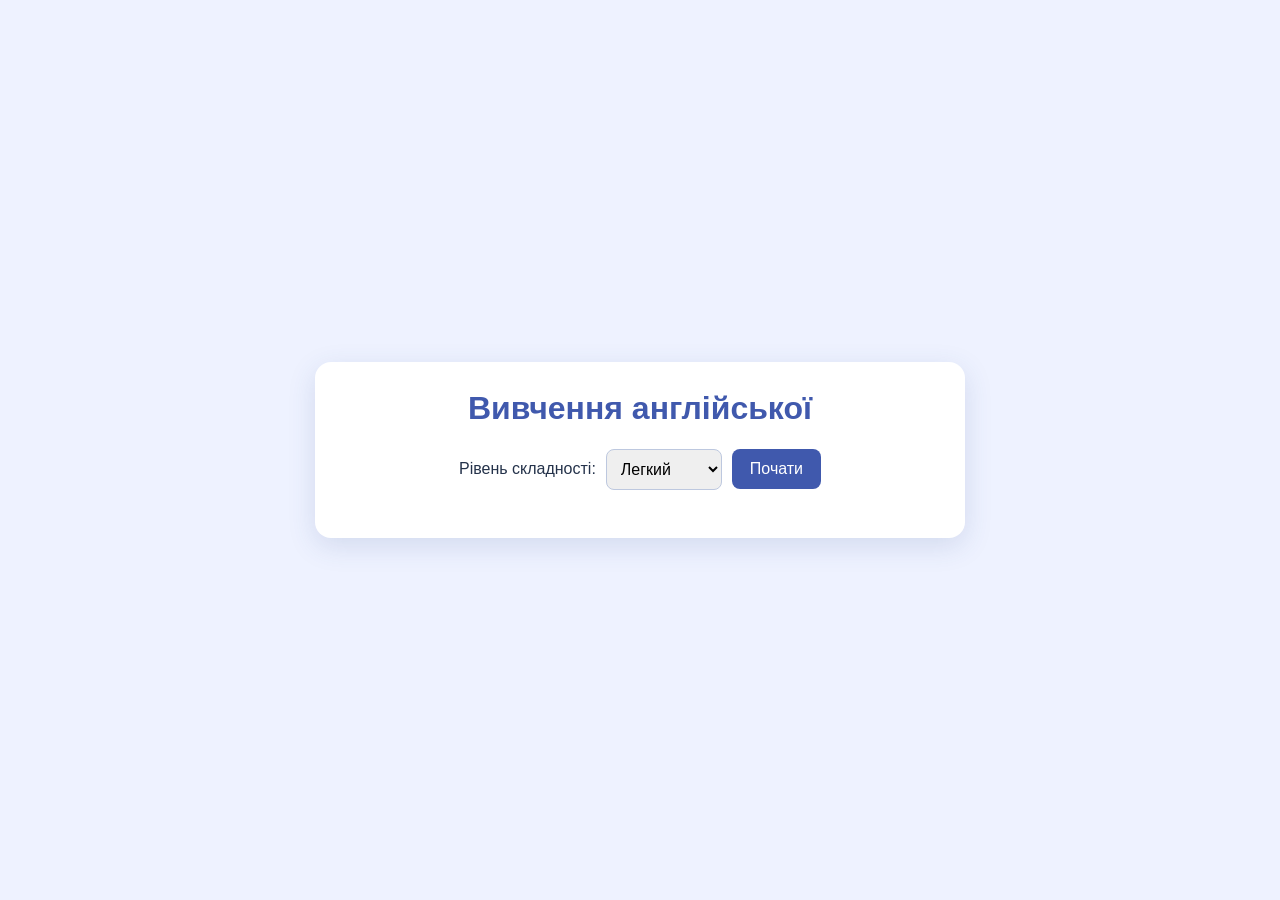
<file: index.html>
<!DOCTYPE html>
<html lang="uk">
<head>
  <meta charset="UTF-8">
  <meta name="viewport" content="width=device-width, initial-scale=1.0">
  <title>Language Learning</title>
  <link rel="stylesheet" href="style.css">
</head>
<body>
  <main class="app">
    <h1>Вивчення англійської</h1>

    <div class="settings">
      <label for="level">Рівень складності:</label>
      <select id="level">
        <option value="easy">Легкий</option>
        <option value="medium">Середній</option>
        <option value="hard">Складний</option>
      </select>
      <button id="start" type="button">Почати</button>
    </div>

    <section class="quiz" hidden>
      <div class="info">
        <span id="progress">Крок 1 з 10</span>
        <span class="correct">Правильно: <b id="correctCount">0</b></span>
        <span class="wrong">Неправильно: <b id="wrongCount">0</b></span>
      </div>

      <div id="card" class="card" role="button" tabindex="0" title="Натисніть для перевірки">
        <p id="word"></p>
        <label for="answer">Введіть переклад українською:</label>
        <input id="answer" type="text" autocomplete="off">
        <p id="message" class="message"></p>
      </div>

      <button id="check" type="button">Перевірити</button>
    </section>
  </main>

  <div id="resultModal" class="modal" hidden>
    <div class="modal-box">
      <h2>Результат</h2>
      <p id="resultText"></p>
      <p id="knowledgeLevel"></p>
      <button id="restart" type="button">Спробувати ще раз</button>
    </div>
  </div>

  <script src="https://code.jquery.com/jquery-3.7.1.min.js"></script>
  <script src="script.js"></script>
</body>
</html>
</file>
<file: style.css>
* {
  box-sizing: border-box;
}

body {
  margin: 0;
  min-height: 100vh;
  display: grid;
  place-items: center;
  font-family: Arial, sans-serif;
  background: #eef2ff;
  color: #24324a;
  padding: 20px;
}

.app {
  width: min(650px, 100%);
  background: white;
  border-radius: 16px;
  box-shadow: 0 8px 28px rgba(55, 78, 140, 0.15);
  padding: 28px;
  text-align: center;
}

h1 {
  margin-top: 0;
  color: #4059ad;
}

.settings {
  display: flex;
  justify-content: center;
  align-items: center;
  gap: 10px;
  margin-bottom: 20px;
  flex-wrap: wrap;
}

select,
input {
  padding: 10px;
  border: 1px solid #bdc8df;
  border-radius: 8px;
  font-size: 16px;
}

button {
  border: none;
  border-radius: 8px;
  background: #4059ad;
  color: white;
  padding: 11px 18px;
  font-size: 16px;
  cursor: pointer;
}

button:hover {
  background: #30458f;
}

.quiz {
  border-top: 1px solid #e1e5ef;
  padding-top: 18px;
}

.info {
  display: flex;
  justify-content: space-between;
  gap: 10px;
  margin-bottom: 15px;
  font-size: 15px;
}

.correct {
  color: #20834f;
}

.wrong {
  color: #c43d3d;
}

.card {
  max-width: 420px;
  margin: 0 auto 15px;
  border: 2px solid #7189d2;
  border-radius: 12px;
  background: #f8faff;
  padding: 20px;
  cursor: pointer;
}

#word {
  font-size: 32px;
  font-weight: bold;
  margin: 0 0 15px;
  color: #4059ad;
}

.card label,
.card input {
  display: block;
  width: 100%;
}

.card label {
  margin-bottom: 8px;
}

.valid {
  border: 2px solid #28a05a;
  background: #effaf4;
}

.invalid {
  border: 2px solid #d44b4b;
  background: #fff2f2;
}

.message {
  min-height: 20px;
  margin: 10px 0 0;
  font-weight: bold;
}

.modal {
  position: fixed;
  inset: 0;
  display: grid;
  place-items: center;
  background: rgba(32, 43, 73, 0.65);
  padding: 20px;
}

.modal[hidden] {
  display: none;
}

.modal-box {
  width: min(420px, 100%);
  background: white;
  border-radius: 14px;
  padding: 24px;
  text-align: center;
}

#knowledgeLevel {
  font-size: 20px;
  font-weight: bold;
  color: #4059ad;
}

@media (max-width: 480px) {
  .app {
    padding: 18px 12px;
  }

  .info {
    flex-direction: column;
  }

  #word {
    font-size: 27px;
  }
}
</file>
